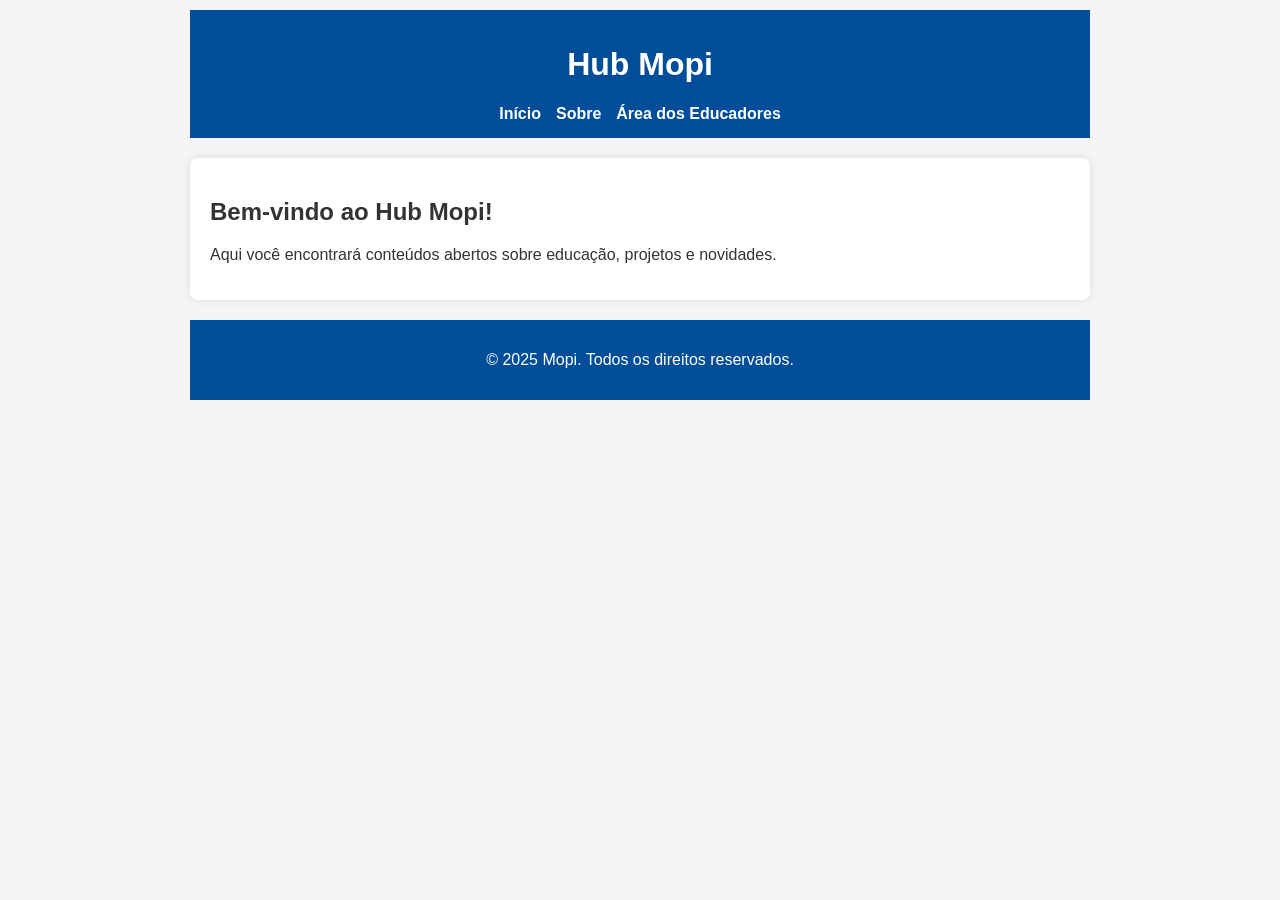
<file: index.html>
<!DOCTYPE html>
<html lang="pt-br">
<head>
  <meta charset="UTF-8">
  <title>Hub Mopi</title>
  <link rel="stylesheet" href="style.css">
</head>
<body>
  <header>
    <h1>Hub Mopi</h1>
    <nav>
      <ul>
        <li><a href="index.html">Início</a></li>
        <li><a href="sobre.html">Sobre</a></li>
        <li><a href="login.html">Área dos Educadores</a></li>
      </ul>
    </nav>
  </header>

  <main>
    <h2>Bem-vindo ao Hub Mopi!</h2>
    <p>Aqui você encontrará conteúdos abertos sobre educação, projetos e novidades.</p>
  </main>

  <footer>
    <p>© 2025 Mopi. Todos os direitos reservados.</p>
  </footer>
</body>
</html>
</file>
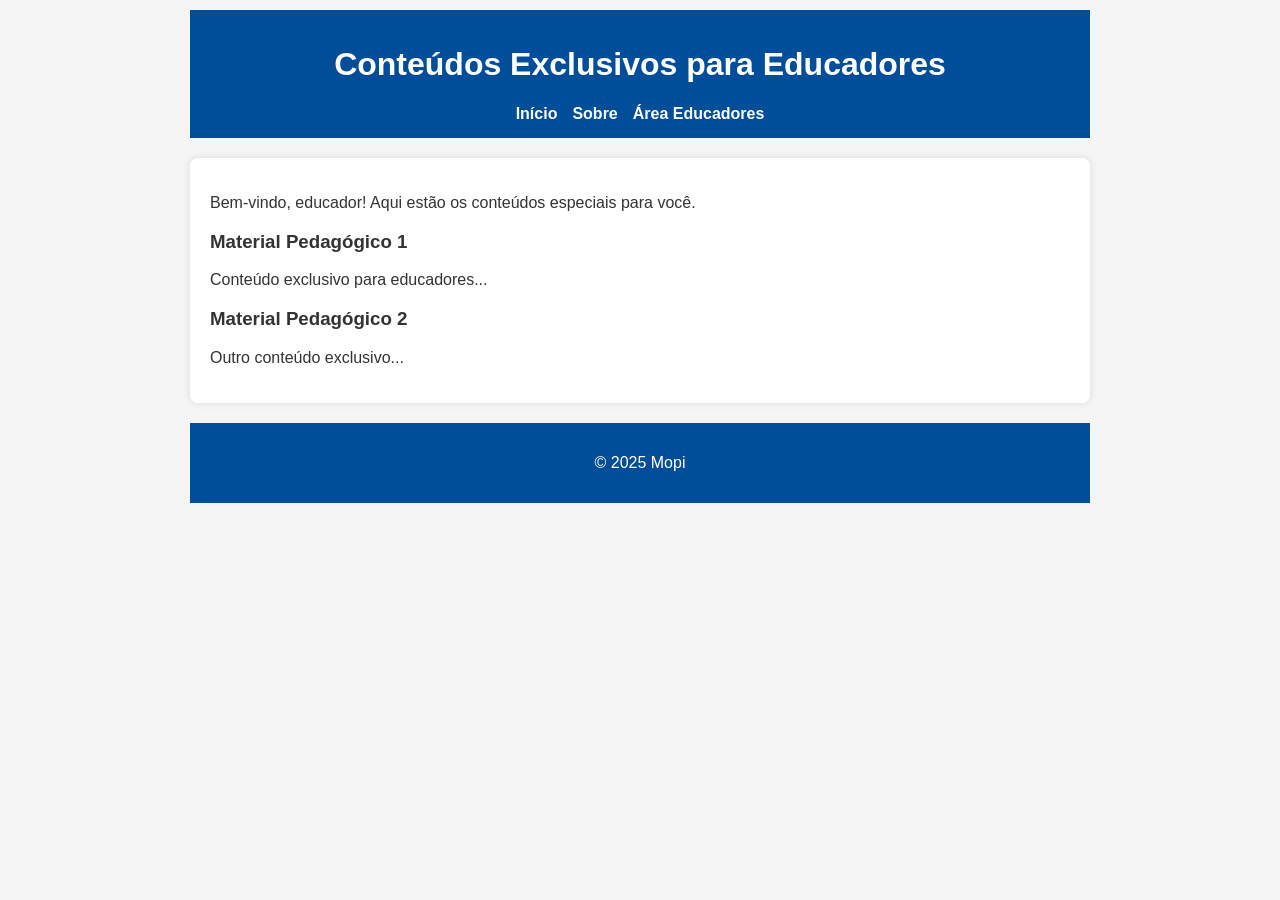
<file: educadores.html>
<!DOCTYPE html>
<html lang="pt-br">
<head>
  <meta charset="UTF-8" />
  <title>Conteúdos Educadores</title>
  <link rel="stylesheet" href="style.css" />
</head>
<body>
  <header>
    <h1>Conteúdos Exclusivos para Educadores</h1>
    <nav>
      <ul>
        <li><a href="index.html">Início</a></li>
        <li><a href="sobre.html">Sobre</a></li>
        <li><a href="login.html">Área Educadores</a></li>
      </ul>
    </nav>
  </header>

  <main>
    <p>Bem-vindo, educador! Aqui estão os conteúdos especiais para você.</p>

    <section>
      <article>
        <h3>Material Pedagógico 1</h3>
        <p>Conteúdo exclusivo para educadores...</p>
      </article>
      <article>
        <h3>Material Pedagógico 2</h3>
        <p>Outro conteúdo exclusivo...</p>
      </article>
    </section>
  </main>

  <footer>
    <p>© 2025 Mopi</p>
  </footer>
</body>
</html>
</file>
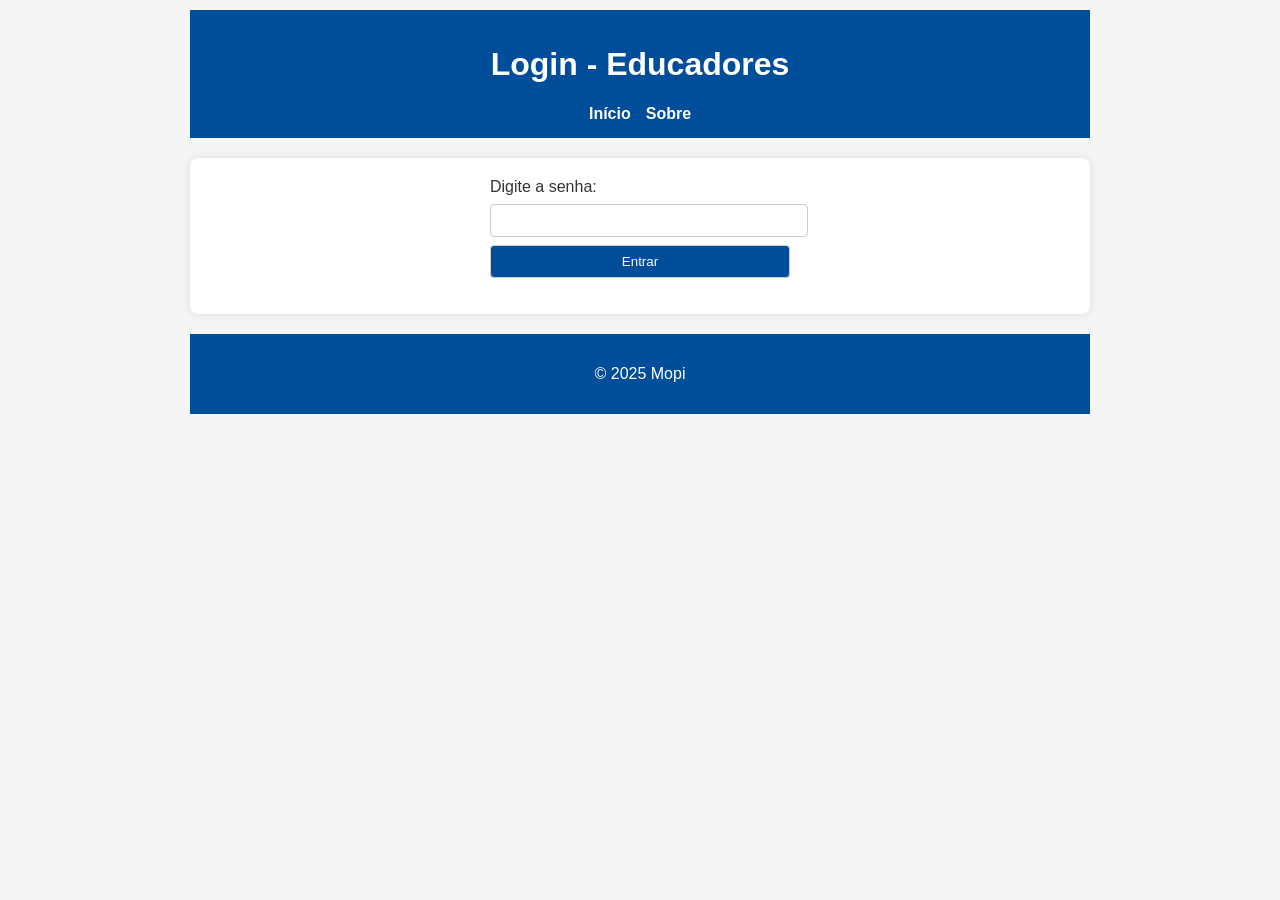
<file: login.html>
<!DOCTYPE html>
<html lang="pt-br">
<head>
  <meta charset="UTF-8">
  <title>Login - Educadores</title>
  <link rel="stylesheet" href="style.css">
</head>
<body>
  <header>
    <h1>Login - Educadores</h1>
    <nav>
      <ul>
        <li><a href="index.html">Início</a></li>
        <li><a href="sobre.html">Sobre</a></li>
      </ul>
    </nav>
  </header>

  <main>
    <form id="loginForm">
      <label for="senha">Digite a senha:</label>
      <input type="password" id="senha" required>
      <button type="submit">Entrar</button>
    </form>
    <p id="erro" class="erro"></p>
  </main>

  <footer>
    <p>© 2025 Mopi</p>
  </footer>

  <script src="script.js"></script>
</body>
</html>
</file>
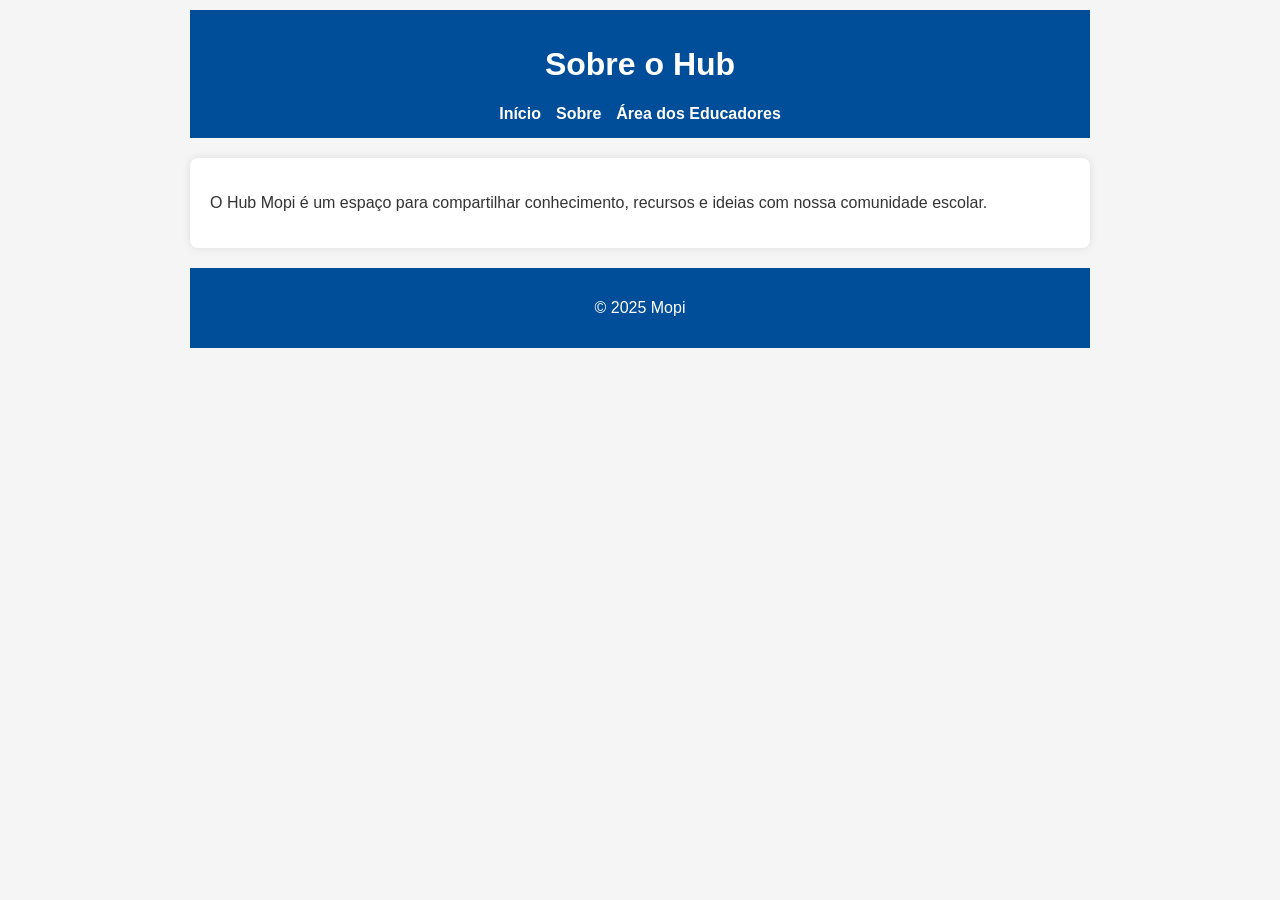
<file: sobre.html>
<!DOCTYPE html>
<html lang="pt-br">
<head>
  <meta charset="UTF-8">
  <title>Sobre o Hub</title>
  <link rel="stylesheet" href="style.css">
</head>
<body>
  <header>
    <h1>Sobre o Hub</h1>
    <nav>
      <ul>
        <li><a href="index.html">Início</a></li>
        <li><a href="sobre.html">Sobre</a></li>
        <li><a href="login.html">Área dos Educadores</a></li>
      </ul>
    </nav>
  </header>

  <main>
    <p>O Hub Mopi é um espaço para compartilhar conhecimento, recursos e ideias com nossa comunidade escolar.</p>
  </main>

  <footer>
    <p>© 2025 Mopi</p>
  </footer>
</body>
</html>
</file>
<file: style.css>
body {
  font-family: Arial, sans-serif;
  max-width: 900px;
  margin: 0 auto;
  padding: 10px 20px;
  background: #f5f5f5;
  color: #333;
}

header, footer {
  background: #004d99;
  color: white;
  padding: 15px;
  text-align: center;
}

nav ul {
  list-style: none;
  padding: 0;
  margin: 10px 0 0 0;
  display: flex;
  justify-content: center;
  gap: 15px;
}

nav ul li {
  display: inline;
}

nav ul li a {
  color: white;
  text-decoration: none;
  font-weight: bold;
}

nav ul li a:hover {
  text-decoration: underline;
}

main {
  background: white;
  padding: 20px;
  margin: 20px 0;
  border-radius: 8px;
  box-shadow: 0 0 8px rgba(0,0,0,0.1);
}

form {
  max-width: 300px;
  margin: auto;
}

input, button {
  width: 100%;
  padding: 8px;
  margin-top: 8px;
  border: 1px solid #ccc;
  border-radius: 4px;
}

button {
  background: #004d99;
  color: white;
  cursor: pointer;
}

button:hover {
  background: #003366;
}
</file>
